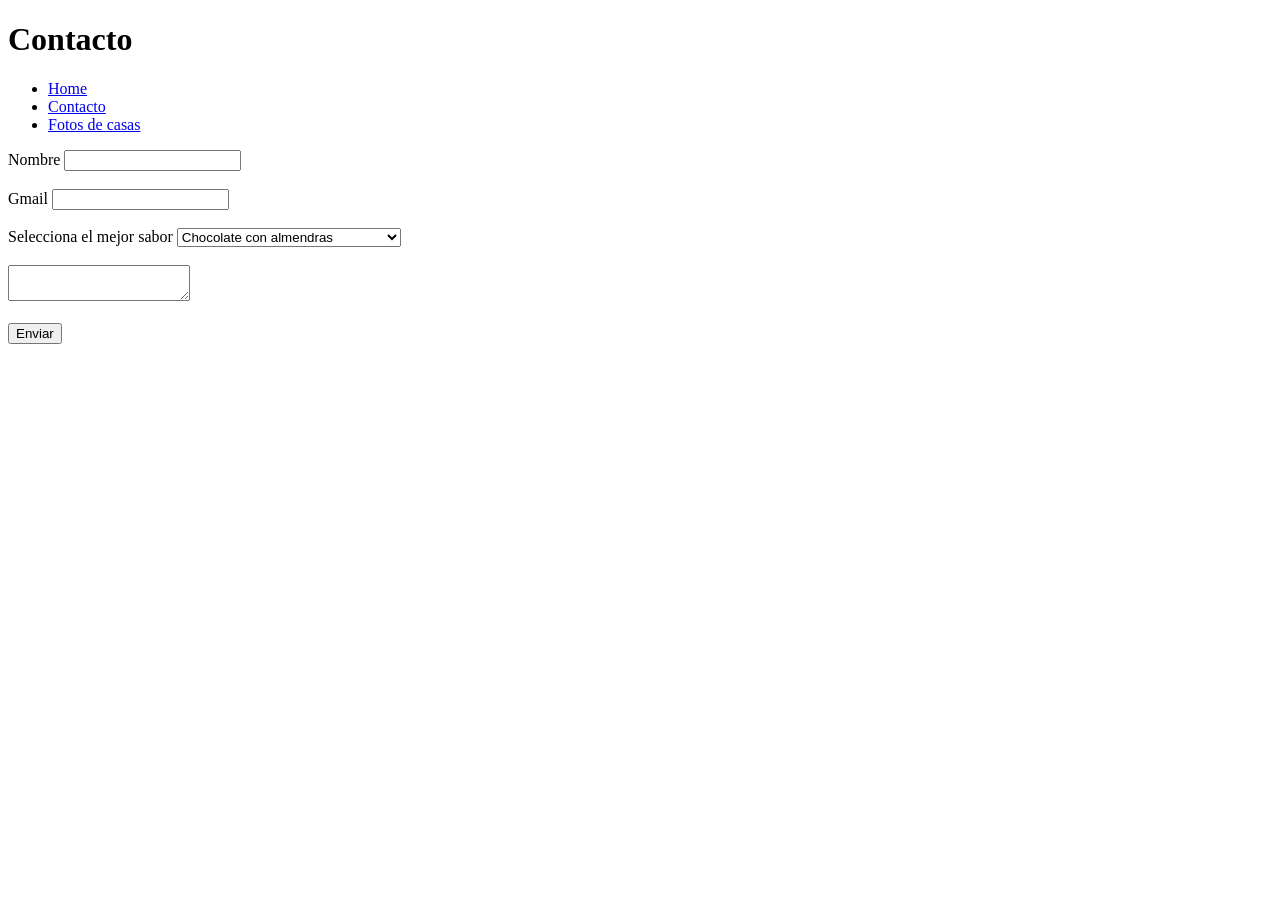
<file: contacto.html>
<!DOCTYPE html>
<html>
    <head>
        <meta charset=" UTF-8">
        <title>Ana aprendiendo HTML basico</title>
    </head>
    <body>
        <h1>Contacto</h1>
        <ul>
                <li>
             <a href="index.html">Home</a>
                </li>
                <li>
             <a href="contacto.html">Contacto</a>
                </li>
                <li>
                    <a href="https://www.pexels.com/es-es/buscar/casa/" target="_blank">Fotos de casas</a>
                </li>
        </ul>

        <form>
            <label>Nombre</label>
            <input type="text" name="Nombre"><br></br>

            <label>Gmail</label>
            <input type="gmail" name="gmail"><br></br>
         
            <label>Selecciona el mejor sabor</label>
            <select>
                <option>Chocolate con almendras</option>
                <option>Menta granizada</option>
                <option>Otro</option>
                <option>Soy rar@ y no me gusta el helado</option>
        
            </select><br></br>

            <textarea></textarea><br></br>

            <input type="submit" value="Enviar">
        </form>

    
    </body>
</html>
</file>
